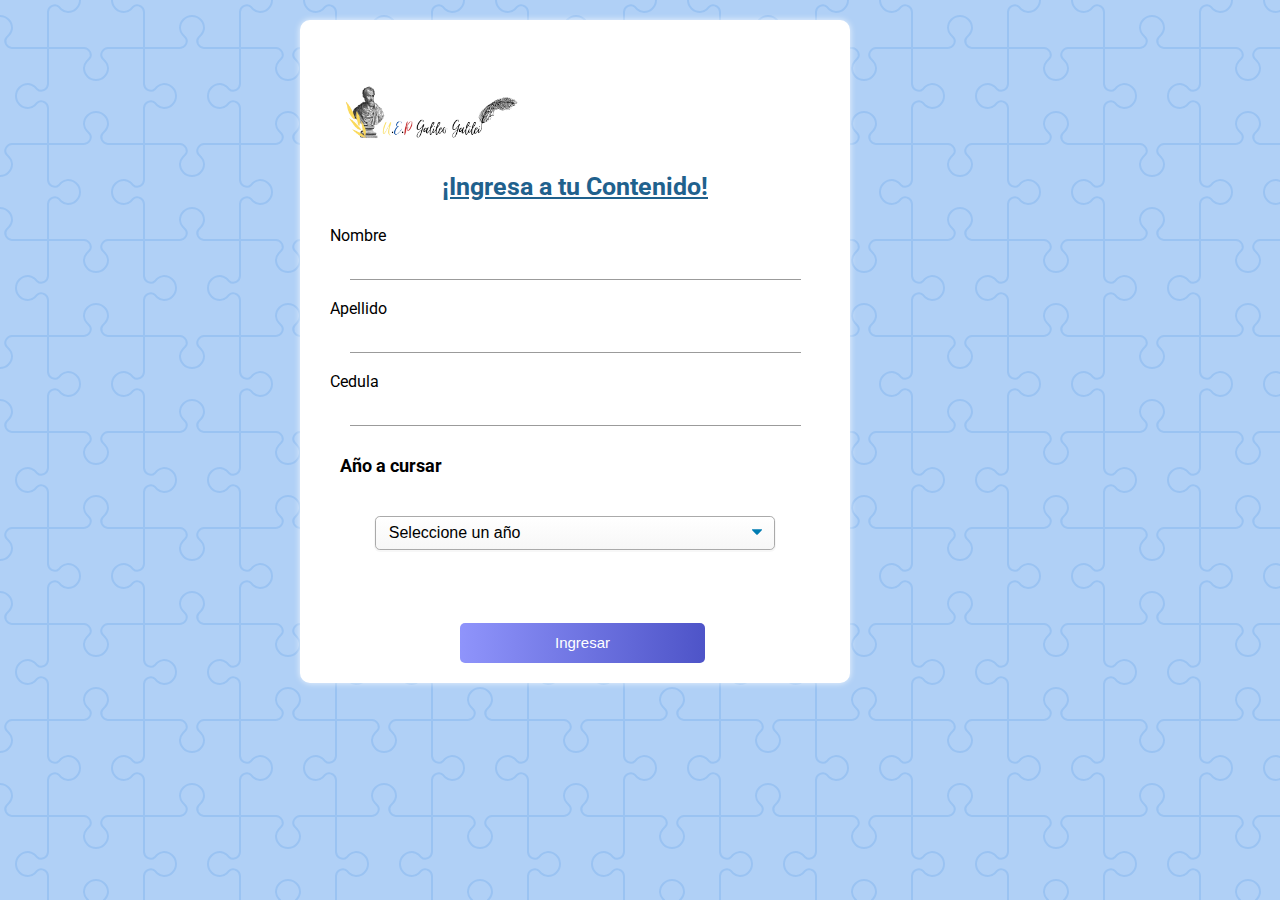
<file: index.html>
<html lang="es">
<head>
     <title>U.E.P Galileo Galilei</title>
      <meta charset="utf-8">
     <meta name="descrition" content="Pagina dedicada a la Evaluacion Sumativa I"/>
     <link rel="preconnect" href="https://fonts.gstatic.com">
     <link rel="stylesheet" type="text/css" href="style.css">
	 <link href="https://fonts.googleapis.com/css2?family=Montserrat&family=Roboto+Condensed:ital,wght@1,300&family=Roboto+Mono:wght@500&family=Roboto:wght@500&display=swap" rel="stylesheet">
</head>

     <link rel="icon" href="Imagenes/logo.png">

<body>
	
		<div class="esqueleto"> 
	    	
        <form method="post" action="curso.php" class="formulario" > <br>
         <img src="Imagenes/logo2.png">
	     <h2> ¡Ingresa a tu Contenido! </h2>

	  <div class="contenido">
	  	<div class="form__group field">

			<label class="form__label" for="Nombre">Nombre</label>
			<input type="text" class="form__field" name="Nombre" id="Nombre" required> <br> <br>
			
			<label class="form__label" for="Apellido">Apellido</label>
			<input type="text" class="form__field" name="Apellido" id="Apellido" required > <br> <br>

			<label class="form__label" for="Cedula">Cedula</label>
			<input type="text" class="form__field" name="Cedula" id="Cedula" required> <br> <br>
       </div>
           
            <div class="select">

            <h4 class="select_grado">Año a cursar</h4>  
			  <select name="Grado" class="Seleccione" id="Grado">
				<option value="">Seleccione un año</option>
			    <option value="1ero">1ero</option>
			    <option value="2do">2do</option>
			    <option value="3ero">3ero</option>
			    <option value="4to">4to</option>
			    <option value="5to">5to</option>
			    <option value="6to">6to</option>
            </select> 
			<br><br>
            </div>
   
           
            <input type="submit" name="Ingresar" value="Ingresar" class="boton" onclick="bienvenidos()">
           

</div>
</form>	

</div>


<script type="text/javascript">
	
function bienvenidos() {
	var Nombre = document.getElementById('Nombre').value;
	var Apellido = document.getElementById('Apellido').value;
	var Cedula = document.getElementById('Cedula').value;
	var Grado = document.getElementById('Grado').value;
	//.value es una funcion que asigna valores del Id a la variable 

alert('Bienvenido/a a la U.E.P Galileo Galilei  ' + 
	 'Alumno/a: ' +  Nombre  + ' ' + Apellido + '. '+ 'Tu año a cursar es: ' + Grado + '. '+
	 'Disfruta de este periodo academico 2020-2021');
}

</script>

</body>


</html>
</file>
<file: style.css>
*{
	box-sizing: border-box;
	margin: 0;
	padding: 0;
}


body{

	background-color: #b0d0f6;
    background-image: url("data:image/svg+xml,%3Csvg xmlns='http://www.w3.org/2000/svg' width='192' height='192' viewBox='0 0 192 192'%3E%3Cpath fill='%231572e0' fill-opacity='0.14' d='M192 15v2a11 11 0 0 0-11 11c0 1.94 1.16 4.75 2.53 6.11l2.36 2.36a6.93 6.93 0 0 1 1.22 7.56l-.43.84a8.08 8.08 0 0 1-6.66 4.13H145v35.02a6.1 6.1 0 0 0 3.03 4.87l.84.43c1.58.79 4 .4 5.24-.85l2.36-2.36a12.04 12.04 0 0 1 7.51-3.11 13 13 0 1 1 .02 26 12 12 0 0 1-7.53-3.11l-2.36-2.36a4.93 4.93 0 0 0-5.24-.85l-.84.43a6.1 6.1 0 0 0-3.03 4.87V143h35.02a8.08 8.08 0 0 1 6.66 4.13l.43.84a6.91 6.91 0 0 1-1.22 7.56l-2.36 2.36A10.06 10.06 0 0 0 181 164a11 11 0 0 0 11 11v2a13 13 0 0 1-13-13 12 12 0 0 1 3.11-7.53l2.36-2.36a4.93 4.93 0 0 0 .85-5.24l-.43-.84a6.1 6.1 0 0 0-4.87-3.03H145v35.02a8.08 8.08 0 0 1-4.13 6.66l-.84.43a6.91 6.91 0 0 1-7.56-1.22l-2.36-2.36A10.06 10.06 0 0 0 124 181a11 11 0 0 0-11 11h-2a13 13 0 0 1 13-13c2.47 0 5.79 1.37 7.53 3.11l2.36 2.36a4.94 4.94 0 0 0 5.24.85l.84-.43a6.1 6.1 0 0 0 3.03-4.87V145h-35.02a8.08 8.08 0 0 1-6.66-4.13l-.43-.84a6.91 6.91 0 0 1 1.22-7.56l2.36-2.36A10.06 10.06 0 0 0 107 124a11 11 0 0 0-22 0c0 1.94 1.16 4.75 2.53 6.11l2.36 2.36a6.93 6.93 0 0 1 1.22 7.56l-.43.84a8.08 8.08 0 0 1-6.66 4.13H49v35.02a6.1 6.1 0 0 0 3.03 4.87l.84.43c1.58.79 4 .4 5.24-.85l2.36-2.36a12.04 12.04 0 0 1 7.51-3.11A13 13 0 0 1 81 192h-2a11 11 0 0 0-11-11c-1.94 0-4.75 1.16-6.11 2.53l-2.36 2.36a6.93 6.93 0 0 1-7.56 1.22l-.84-.43a8.08 8.08 0 0 1-4.13-6.66V145H11.98a6.1 6.1 0 0 0-4.87 3.03l-.43.84c-.79 1.58-.4 4 .85 5.24l2.36 2.36a12.04 12.04 0 0 1 3.11 7.51A13 13 0 0 1 0 177v-2a11 11 0 0 0 11-11c0-1.94-1.16-4.75-2.53-6.11l-2.36-2.36a6.93 6.93 0 0 1-1.22-7.56l.43-.84a8.08 8.08 0 0 1 6.66-4.13H47v-35.02a6.1 6.1 0 0 0-3.03-4.87l-.84-.43c-1.59-.8-4-.4-5.24.85l-2.36 2.36A12 12 0 0 1 28 109a13 13 0 1 1 0-26c2.47 0 5.79 1.37 7.53 3.11l2.36 2.36a4.94 4.94 0 0 0 5.24.85l.84-.43A6.1 6.1 0 0 0 47 84.02V49H11.98a8.08 8.08 0 0 1-6.66-4.13l-.43-.84a6.91 6.91 0 0 1 1.22-7.56l2.36-2.36A10.06 10.06 0 0 0 11 28 11 11 0 0 0 0 17v-2a13 13 0 0 1 13 13c0 2.47-1.37 5.79-3.11 7.53l-2.36 2.36a4.94 4.94 0 0 0-.85 5.24l.43.84A6.1 6.1 0 0 0 11.98 47H47V11.98a8.08 8.08 0 0 1 4.13-6.66l.84-.43a6.91 6.91 0 0 1 7.56 1.22l2.36 2.36A10.06 10.06 0 0 0 68 11 11 11 0 0 0 79 0h2a13 13 0 0 1-13 13 12 12 0 0 1-7.53-3.11l-2.36-2.36a4.93 4.93 0 0 0-5.24-.85l-.84.43A6.1 6.1 0 0 0 49 11.98V47h35.02a8.08 8.08 0 0 1 6.66 4.13l.43.84a6.91 6.91 0 0 1-1.22 7.56l-2.36 2.36A10.06 10.06 0 0 0 85 68a11 11 0 0 0 22 0c0-1.94-1.16-4.75-2.53-6.11l-2.36-2.36a6.93 6.93 0 0 1-1.22-7.56l.43-.84a8.08 8.08 0 0 1 6.66-4.13H143V11.98a6.1 6.1 0 0 0-3.03-4.87l-.84-.43c-1.59-.8-4-.4-5.24.85l-2.36 2.36A12 12 0 0 1 124 13a13 13 0 0 1-13-13h2a11 11 0 0 0 11 11c1.94 0 4.75-1.16 6.11-2.53l2.36-2.36a6.93 6.93 0 0 1 7.56-1.22l.84.43a8.08 8.08 0 0 1 4.13 6.66V47h35.02a6.1 6.1 0 0 0 4.87-3.03l.43-.84c.8-1.59.4-4-.85-5.24l-2.36-2.36A12 12 0 0 1 179 28a13 13 0 0 1 13-13zM84.02 143a6.1 6.1 0 0 0 4.87-3.03l.43-.84c.8-1.59.4-4-.85-5.24l-2.36-2.36A12 12 0 0 1 83 124a13 13 0 1 1 26 0c0 2.47-1.37 5.79-3.11 7.53l-2.36 2.36a4.94 4.94 0 0 0-.85 5.24l.43.84a6.1 6.1 0 0 0 4.87 3.03H143v-35.02a8.08 8.08 0 0 1 4.13-6.66l.84-.43a6.91 6.91 0 0 1 7.56 1.22l2.36 2.36A10.06 10.06 0 0 0 164 107a11 11 0 0 0 0-22c-1.94 0-4.75 1.16-6.11 2.53l-2.36 2.36a6.93 6.93 0 0 1-7.56 1.22l-.84-.43a8.08 8.08 0 0 1-4.13-6.66V49h-35.02a6.1 6.1 0 0 0-4.87 3.03l-.43.84c-.79 1.58-.4 4 .85 5.24l2.36 2.36a12.04 12.04 0 0 1 3.11 7.51A13 13 0 1 1 83 68a12 12 0 0 1 3.11-7.53l2.36-2.36a4.93 4.93 0 0 0 .85-5.24l-.43-.84A6.1 6.1 0 0 0 84.02 49H49v35.02a8.08 8.08 0 0 1-4.13 6.66l-.84.43a6.91 6.91 0 0 1-7.56-1.22l-2.36-2.36A10.06 10.06 0 0 0 28 85a11 11 0 0 0 0 22c1.94 0 4.75-1.16 6.11-2.53l2.36-2.36a6.93 6.93 0 0 1 7.56-1.22l.84.43a8.08 8.08 0 0 1 4.13 6.66V143h35.02z'%3E%3C/path%3E%3C/svg%3E");
    font-size: 16px;
    font-family: 'Roboto', sans-serif;

}

/*Enalces*/
a{
	color: #000000;
	text-decoration: none;
	padding: 5px;

}

ul{
	list-style: none;
}

/*El contenido*/

.container{

	width: 90%;
	margin:auto;
}


/*Navegacion*/

.nav-main{
	font-size: 17px;
	display: flex;
	justify-content: space-between;
	align-items: center;
	height: 60px;
	padding: 20px 0;
}

.nav-logo{
    
    padding-top: 10px;
	width: 230px;

}

/*Navegacion Izquierda*/

.nav-main ul{
	display: flex;
	justify-content: space-between;
}

.nav-main ul li ul{
	display: flex;
	flex-direction: column;
}

.nav-main ul li{
	padding: 30px;
}

.nav-main ul li a:hover{
	border-bottom: 2px solid #000000;
}

.nav-main ul li ul{
	background: rgba(18,194,233, 0.5);
	position: absolute;
	left: 850px;

}

.nav-main ul li ul li{
	justify-content: center;
	font-size: 15px;
	padding: 10px 10px;
	margin: 10px;
}

.nav-main ul li ul{
	display: none;
}

.nav-main ul li:hover > ul{
	display: block;
}

.nav-main ul.nav-menu{
    flex: 1;
	margin-left: 100px;
}

/*Linea del Menu*/

hr{

	border: solid #1F618D;
}

/*Showcase*/

.showcase{
	width: 100%;
	height: 550px;
	background: url(Imagenes/escuela.jpg) no-repeat center/cover;
	padding-bottom: 50px;
	display: flex;
	flex-direction: column;
	align-items: center;
	justify-content: center;
	margin-bottom: 50px;

}

header h2{
	font-size: 50px;
	background-color: rgba(0,74,173, .5);
	padding: 20px 10px;
	border-radius: 5px;
	color: #ffffff;
	

}

/*news cards*/

.news-cards{
	display: grid;
	grid-template-columns: 1fr 1fr 1fr;
	grid-gap:20px;
	margin: 10px 0px;
	height: 700px;

}

.news-cards img{
	width: 100%;
	height: 30%;

}

.news-cards iframe{
	width: 100%;
	height: 20%;

}

.news-cards p a{
	text-decoration-line: underline;
	color: white;
}

.news-cards p a:hover{
	color: #1F618D;
}

.news-cards p{
	text-align: justify;
}


.news-cards h3{
	font-size: 20px;
	margin: 10px 9px;


}

h2{
	text-align: center;
	font-size: 25px;
	color: #1F618D;
	text-decoration-line: underline;
}


/*Social*/
.social{
	margin: 50px;
}

.social p{
    font-size: 30px;
    text-decoration-line: underline;
	text-align: center;
	color: #1F618D;
	padding-bottom: 10px;
}

.links{
	display: flex;
	align-items: center;
	justify-content: center;

}

.links a{
	margin: 0 30px;
}

.links a i{
	font-size: 2rem;
}

/*Banner*/

.banner{
	
	width: 100%;
	height: 350px;
	background: url(Imagenes/1erAño.jpg) no-repeat center center/cover;

}

.banner .contenido{
	width: 50px
	padding:100px 0 0 30px;


}

.banner .contenido img{
	width: 25%;

}

.banner .contenido p{

	text-align: center;
	font-size: 50px;
	background-color: rgba(0,74,173, .5);
	color: #ffffff;
	width: 70%;
	margin-left: 180px; 
	border-radius: 5px
}

.banner2{
	
	width: 100%;
	height: 350px;
	background: url(Imagenes/2doAño.jpg) no-repeat center center/cover;

}

.banner2 .contenido{
	width: 50px
	padding:100px 0 0 30px;


}

.banner2 .contenido img{
	width: 25%;

}

.banner2 .contenido p{

	text-align: center;
	font-size: 50px;
	background-color: rgba(0,74,173, .5);
	color: #ffffff;
	width: 70%;
	margin-left: 180px; 
	border-radius: 5px
}

.banner3{
	
	width: 100%;
	height: 350px;
	background: url(Imagenes/3erAño.jpg) no-repeat center center/cover;

}

.banner3 .contenido{
	width: 50px
	padding:100px 0 0 30px;


}

.banner3 .contenido img{
	width: 25%;

}

.banner3 .contenido p{

	text-align: center;
	font-size: 50px;
	background-color: rgba(0,74,173, .5);
	color: #ffffff;
	width: 70%;
	margin-left: 180px; 
	border-radius: 5px
}

/*Pie de Pagina*/

.footer{
	background-color: rgba(0,74,173, .5);
	padding: 10px;
	text-decoration: underline;
	font-size: 20px;
	color: #ffffff;
	text-align: center;
}

/*FORMULARIO*/

.esqueleto{
    margin: 20px 300px;
	justify-content: center;
	background-color: #FFFFFF;
	padding: 20px 30px; /*Arriba y abajo 40px y 0 hacia los lados*/
	box-shadow: 0 0 6px 0 rgba(255, 255, 255, 0.8);
	border-radius: 10px;
	width: 550px;
	height:auto;
	
	

}

/*Lineas de Texto*/


.form__group {
  position: relative;
  padding: 15px 0 0;
  margin-top: 10px;
  width: 80%;
  
  }

.form__field {
  width: 115%;
  border: 0;
  border-bottom: 1px solid #9b9b9b;
  outline: 0;
  font-size: 17px ;
  color: #000000;
  padding: 7px 0;
  background: transparent;
  transition: border-color 0.2s;
  margin-left: 20px;

}


.form__field:focus {
  padding-bottom: 5px;  
  border-width: 2px;
  border-image: linear-gradient(to right, #11998e,#38ef7d);
  border-image-slice: 1;
}


/*Input*/

.boton{ 
     background: #4e54c8;  /* fallback for old browsers */
	 background: -webkit-linear-gradient(to right, #8f94fb, #4e54c8);  /* Chrome 10-25, Safari 5.1-6 */
	 background: linear-gradient(to right, #8f94fb, #4e54c8); /* W3C, IE 10+/ Edge, Firefox 16+, Chrome 26+, Opera 12+, Safari 7+ */
     border: none;
     border-radius: 5px;
     width: 50%;
     height: 40px;
     margin-top: 15px;
     margin-bottom: 20px auto;
     padding: 5px 5px 5px 5px;
     color: #FFFFFF;
     display: block;
     font-size: 15px;
     cursor: pointer;
     margin-left: 130px;

         }
.boton:hover{
     opacity: 0.5;
     color: white;

}

 /*Radio Buttons*/

.select_grado{
	padding-bottom: 20px;
	border:none;
	font-size: 18px
}

/*Select*/

select {
  display: block;
  font-size: 16px;
  font-weight: 400;
  color: #000;
  line-height: 1.3;
  padding: .4em 1.4em .3em .8em;
  width: 400px;
  max-width: 100%; 
  box-sizing: border-box;
  margin: 20px auto;
  border: 1px solid #aaa;
  box-shadow: 0 1px 0 1px rgba(0,0,0,.03);
  border-radius: .3em;
  -moz-appearance: none;
  -webkit-appearance: none;
  appearance: none;
  background-color: #fff;
  background-image: url('data:image/svg+xml;charset=US-ASCII,%3Csvg%20xmlns%3D%22http%3A%2F%2Fwww.w3.org%2F2000%2Fsvg%22%20width%3D%22292.4%22%20height%3D%22292.4%22%3E%3Cpath%20fill%3D%22%23007CB2%22%20d%3D%22M287%2069.4a17.6%2017.6%200%200%200-13-5.4H18.4c-5%200-9.3%201.8-12.9%205.4A17.6%2017.6%200%200%200%200%2082.2c0%205%201.8%209.3%205.4%2012.9l128%20127.9c3.6%203.6%207.8%205.4%2012.8%205.4s9.2-1.8%2012.8-5.4L287%2095c3.5-3.5%205.4-7.8%205.4-12.8%200-5-1.9-9.2-5.5-12.8z%22%2F%3E%3C%2Fsvg%3E'),
    linear-gradient(to bottom, #ffffff 0%,#f7f7f7 100%);
  background-repeat: no-repeat, repeat;
  background-position: right .7em top 50%, 0 0;
  background-size: .65em auto, 100%;

  }

  img {
  	width: 200px;
  }
  
  h4 {
  	width: 30%;
  	font-size: 20px;
  	padding: 10px 10px; /*Le da el espaciado en los titulos de los contenido de las materias*/
  	border: 2px solid #1F618D ;
  	border-radius: 5px;
  }

 .grado{
    margin-top: 10px;
    width: 30%;
    background: transparent;
    border: 2px solid #1F618D;
    

  }

 .cabeza{
  	margin-top: 20px;
  	background: rgba(73,147,204, 0.5);
  	height: 30%;
  	padding: 5px ;
  	border: 3px solid #31058E;
  	margin-bottom: -20px;

  }

.cabeza img{
	position: absolute;
	margin-left: 35%;
	width: 500px;
	top:-35px;
}

/*BOTON SALIR*/

.cabeza button{
	background: #FC453F;
	color: white;
	justify-content: center;
	width: 50px;
	font-size: 15px;
	padding: 5px 5px;
	border: none;
	border-radius: 5px;
	float: right;
	text-align: center;
	top: 200px;
	margin-top: -130px;

}

.cabeza button:hover{
	background: #F37F7B;
	
}


/*Historia*/

.Sub_title{
	border:none;
	width: 100%;
	text-decoration-line: underline;
	font-size: 17px;

}

.historia{
	text-align: justify;

}

.historia img{
	width: 500px;
}

.img_Subt{
	width: 100px;
    float: right;

}

/*Matematica*/

.matematica{
	text-align: justify;
}

.matematica img{
	width: 300px;
	justify-content: center;
	display: block; /*De esta forma se centra una img en html, display y margin*/
	margin: auto;
}

/*Castellano*/

.castellano{
	text-align: justify;
}

.castellano img{
	width: 300px;
	justify-content: center;
	display: block; /*De esta forma se centra una img en html, display y margin*/
	margin: auto;
}

/*Castellano*/

.naturaleza{
	text-align: justify;
}

.naturaleza img{
	width: 450px;
	justify-content: center;
	display: block; /*De esta forma se centra una img en html, display y margin*/
	margin: auto;
}

/*Artistica*/

.artistica{
	text-align: justify;
}

.artistica img{
	width: 200px;
	justify-content: center;
	display: block; /*De esta forma se centra una img en html, display y margin*/
	margin: auto;
}

/*Ingles*/

.ingles{
	text-align: justify;
}

/*Por alguna razon no funciono la img de aqui*/

/*Fisica*/

.fisica{
	text-align: justify;
}

.fisica img{
	width: 500px;
	justify-content: center;
	display: block; /*De esta forma se centra una img en html, display y margin*/
	margin: auto;
}

/*Quimica*/

.quimica{
	text-align: justify;
}

.quimica img{
	width: 300px;
	justify-content: center;
	display: block; /*De esta forma se centra una img en html, display y margin*/
	margin: auto;
}

/*Historia Universal*/

.universal{
	text-align: justify;
}

.universal img{
	border: 3px solid #1F8D78;
	width: 400px;
	justify-content: center;
	display: block; /*De esta forma se centra una img en html, display y margin*/
	margin: auto;
}

/*boton atras*/


.atras{
	background: #287ECC;
	color: white;
	padding: 5px 20px;
	border-radius: 5px;
}

.atras:hover{
	background: #6EBAFF;
}

/*Animacion de los cards y banners*/

@keyframes mover{
	0%{
		transform: translate(100px);
	}
}
</file>
